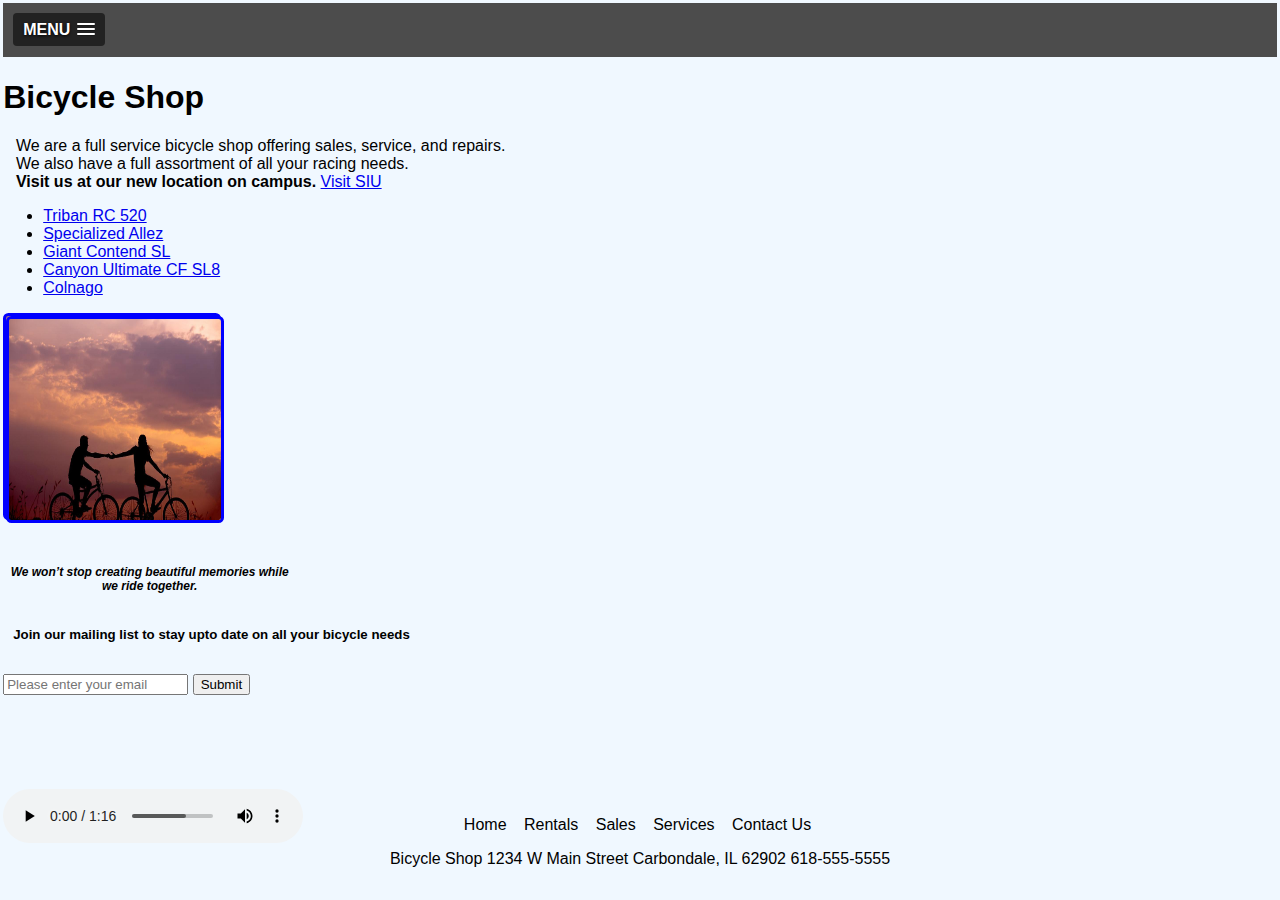
<file: index.htm>
﻿<!DOCTYPE html>
<!--
*****************************************************************************
Title: Bicycle Shop
Use: Bicycle Shop Website
Author: Trent Grider
******************************************************************************
-->
<html lang="en-US">
<head>
    <title>Bicycle Shop</title>
    <meta charset="utf-8">
    <meta name="description" content="Bicycle shop offering sales and rentals">
    <meta name="keywords" content="bicycle, sales, rentals, service">
    <meta name="viewport" content="width=device-width, initial-scale=1.0">
    <link rel="stylesheet" href="slicknav.css">
    <link href="BikeStyle.css" rel="stylesheet" type="text/css">
    <link rel="icon" type="image/png" href="Allez.jpg">
    <script src="https://code.jquery.com/jquery-3.6.0.min.js"></script>
    <script src="jquery.slicknav.js"></script>
    <script>
        $(document).ready(function () {
            $('.menu').slicknav();
        });
    </script>
</head>
<body class="page">
    <!--Shop name and adress with discription-->
    <header>
        <h1>Bicycle Shop</h1>
    </header>

    <!--Top navigation Bar-->
    <div class="menu">
            <ul>
                <li><a href="index.htm">Home</a></li>
                <li><a href="rentals.htm">Rentals</a></li>
                <li><a href="sales.htm">Sales</a></li>
                <li><a href="services.htm">Services</a></li>
                <li><a href="contact.htm">About Us</a></li>
            </ul>
    </div>
        <main>
            <p>We are a full service bicycle shop offering sales, service, and repairs.
                <br> 
                    We also have a full assortment of all your racing needs.
                <br> 
                <b>
                    Visit us at our new location on campus.
                </b> 
                <a 
                    href="https://www.siu.edu/">Visit SIU
                </a>
            </p>
            <!--list of models we offer-->
            <ul>
                <li><a href="#" class="model">Triban RC 520 </a></li>
                <li><a href="#" class="model">Specialized Allez</a></li>
                <li><a href="#" class="model">Giant Contend SL</a></li>
                <li><a href="#" class="model">Canyon Ultimate CF SL8 </a></li>
                <li><a href="#" class="model">Colnago</a></li>
            </ul>
            <!--bicycle image for main page -->
            <div class="picture">
                <img src="Bicycles.jpg" alt="Bicycle" class="picture">
                <!--img src="newBicycles.jpg" alt"new bicycle" class="rollimg"-->
            </div>

            <br><br><br>
            <figcaption>
                <strong>
                    We won’t stop creating beautiful memories while we ride together.
                </strong> 
            </figcaption>

            <h5>Join our mailing list to stay upto date on all your bicycle needs</h5>
            <form id="form">
                <input id="email" type="email" name="email" placeholder="Please enter your email" required>
                <input type="submit" id="submit" value="Submit" class="btn" onclick="alert('Thank you for joining our mailing list')">
            </form>
        </main>
        <!--Page Navigation-->
        <footer>
            <p>
                <a href="index.htm">Home</a>
                <a href="rentals.htm">Rentals</a>
                <a href="sales.htm">Sales</a>
                <a href="services.htm">Services</a>
                <a href="contact.htm">Contact Us</a>
            </p>
            <p>Bicycle Shop 1234 W Main Street Carbondale, IL 62902 618-555-5555</p>
        </footer>
        <audio controls loop autoplay>
            <source src="website.mp3" type="audio/mp3">
        </audio>
</body>
</html>
</file>
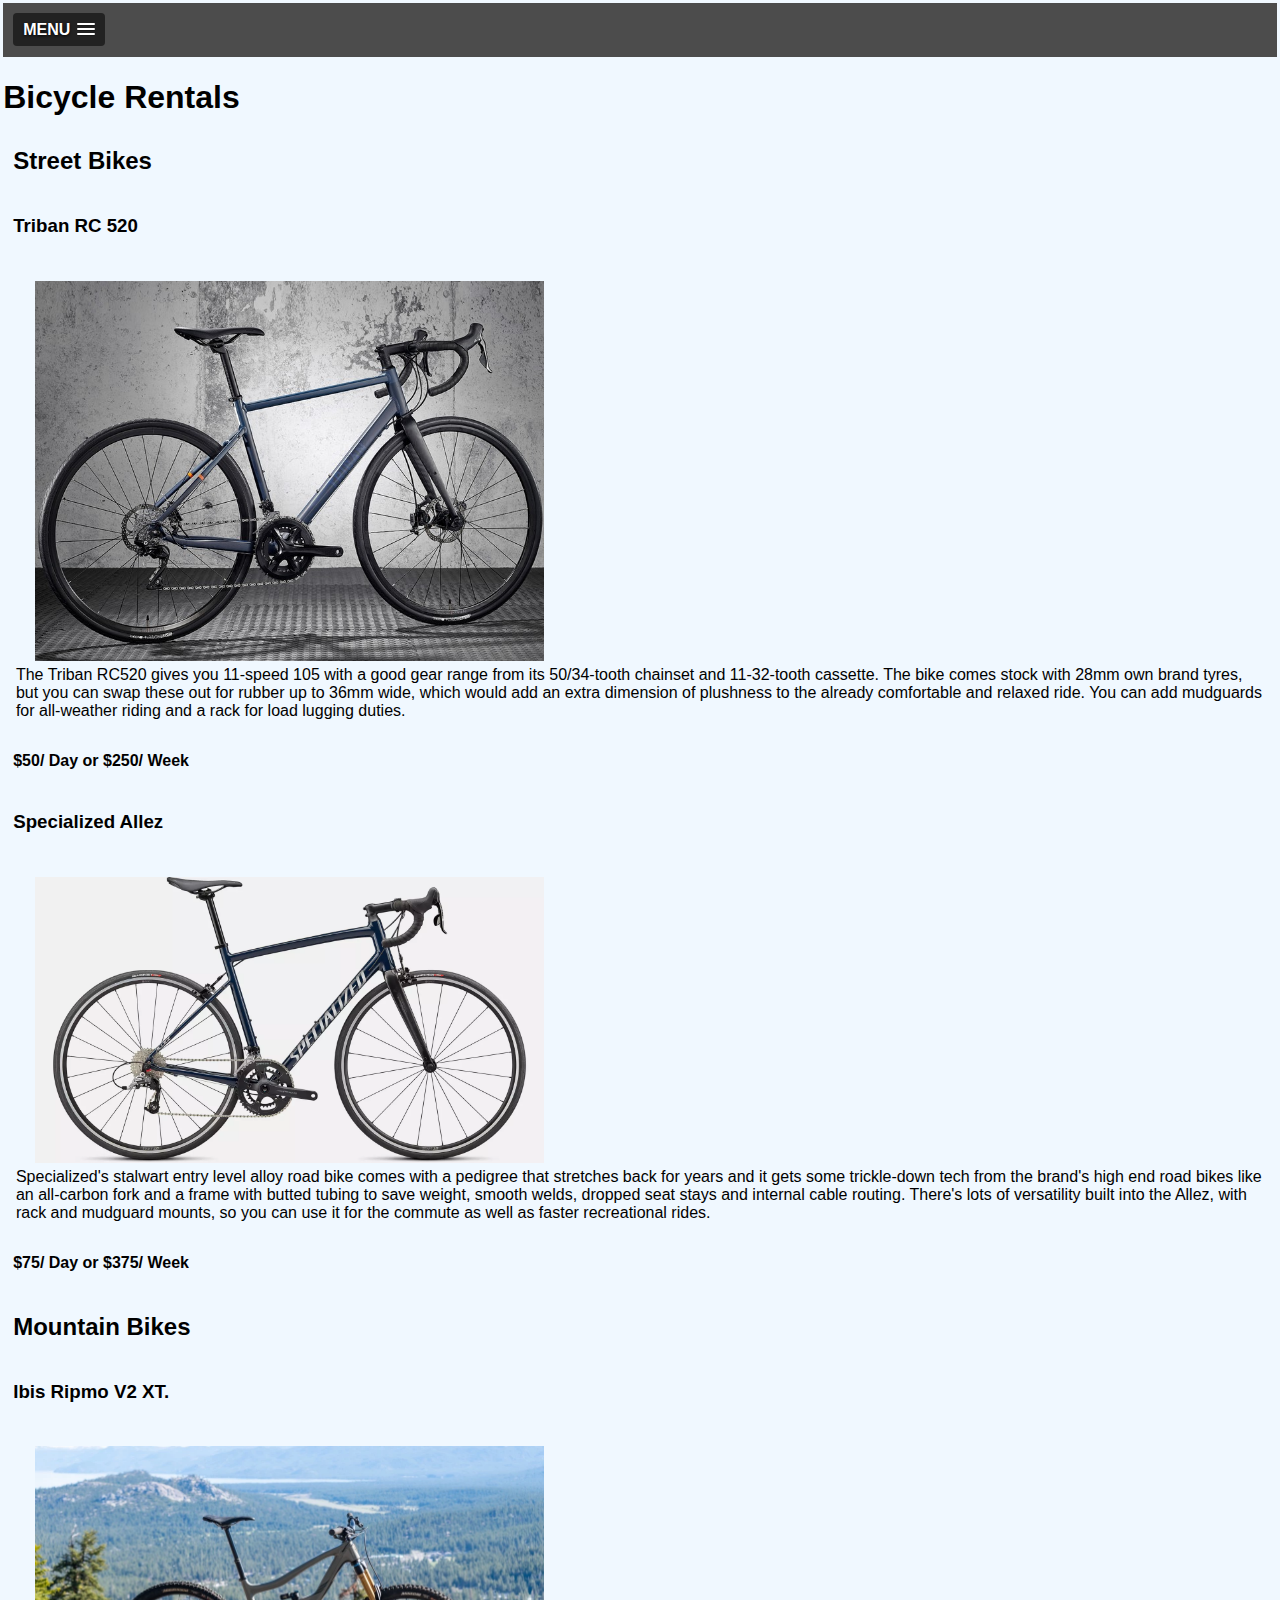
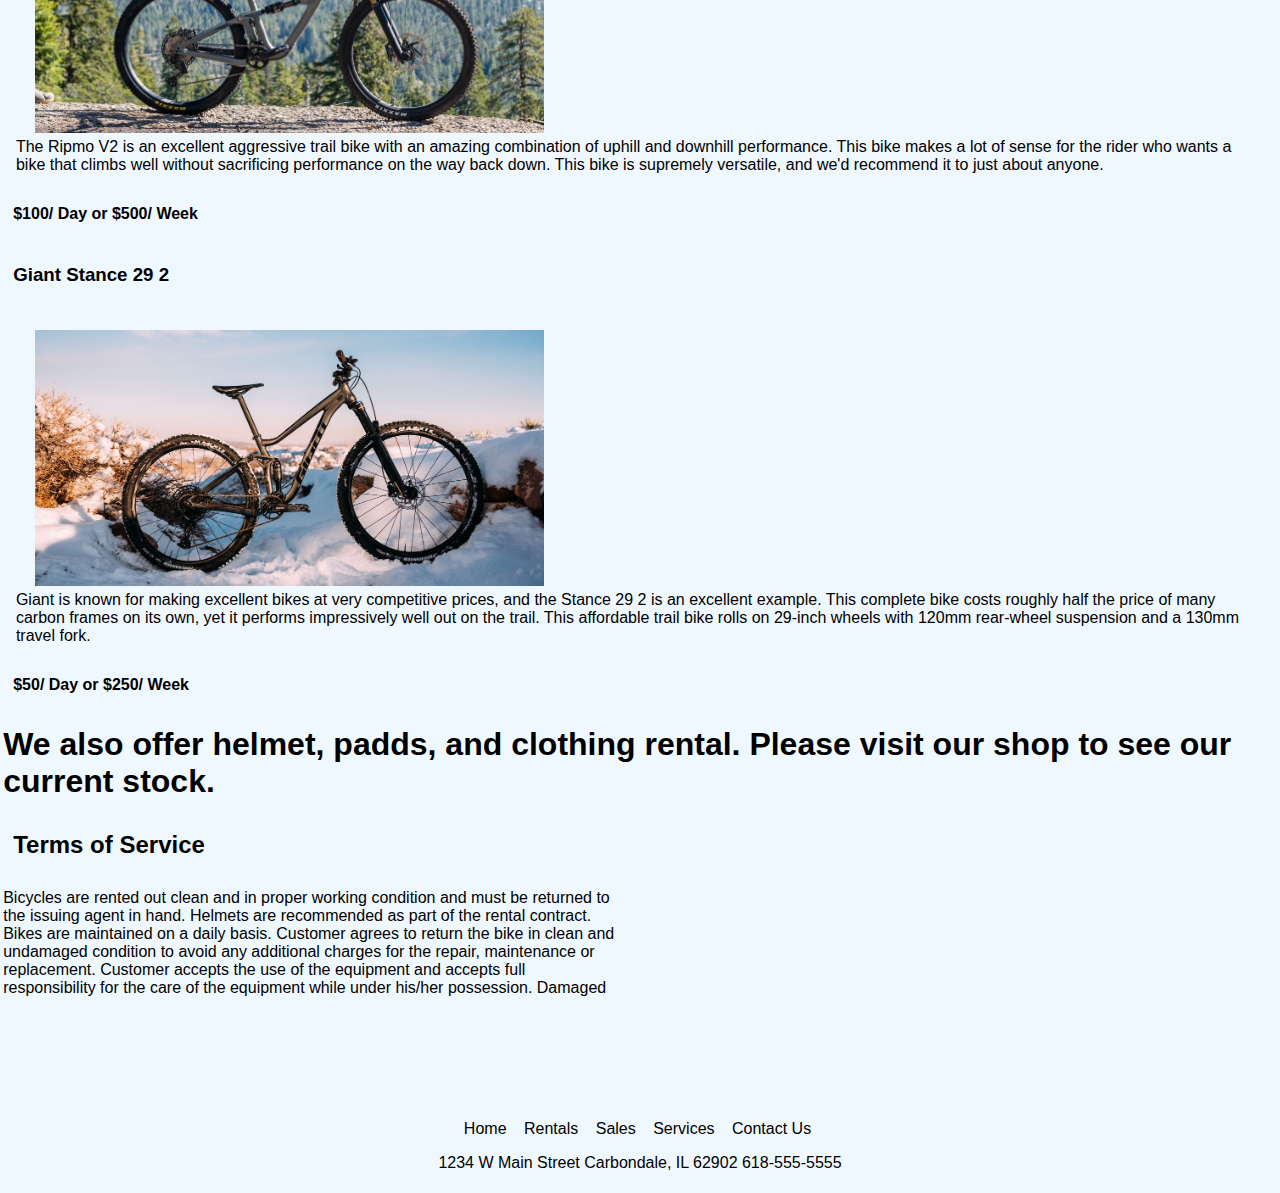
<file: rentals.htm>
<!DOCTYPE html>
<!--
*****************************************************************************
Title: Rental webpage
Use: web page template
Author: Trent Grider
School/Term: Southern Illinois University, Spring 2023
******************************************************************************
-->
<html lang="en-US">
<head>
	<title>Bicycle Rentals</title>
	<meta charset="utf-8">
	<meta name="description" content="Bicycle shop offering sales and rentals">
	<meta name="keywords" content="bicycle, sales, rentals, service">
	<meta name="viewport" content="width=device-width, initial-scale=1.0">
	<link rel="stylesheet" href="slicknav.css">
	<link href="BikeStyle.css" rel="stylesheet" type="text/css">
	<link rel="icon" type="image/png" href="Allez.jpg">
	<script src="https://code.jquery.com/jquery-3.6.0.min.js"></script>
	<script src="jquery.slicknav.js"></script>
	<script>
		$(document).ready(function () {
			$('.menu').slicknav();
		});
	</script>
</head>
<body class="page">
	<!--Shop name and adress with discription-->
	<header>
		<h1>Bicycle Rentals</h1>
	</header>

	<!--Top navigation Bar-->
	<div class="menu">
		<ul>
			<li><a href="index.htm">Home</a></li>
			<li><a href="rentals.htm">Rentals</a></li>
			<li><a href="sales.htm">Sales</a></li>
			<li><a href="services.htm">Services</a></li>
			<li><a href="contact.htm">About Us</a></li>
		</ul>
	</div>

	<main>
		<!--split column for street bikes and mountain bikes -->
		<div class="row">
			<div class="column">
				<h2>Street Bikes</h2>
				<div>
					<h3> Triban RC 520</h3>
					<img src="Triban.jpg" alt="Triban RC 520" class="BikeImages">
					<p>The Triban RC520 gives you 11-speed 105 with a good gear range from its 50/34-tooth chainset and 11-32-tooth cassette. The bike comes stock with 28mm own brand tyres, but you can swap these out for rubber up to 36mm wide, which would add an extra dimension of plushness to the already comfortable and relaxed ride. You can add mudguards for all-weather riding and a rack for load lugging duties.</p>
					<h4>$50/ Day or $250/ Week</h4>
				</div>
				<div>
					<h3> Specialized Allez</h3>
					<img src="Allez.jpg" alt="Specialized Allez" class="BikeImages">
					<p>Specialized's stalwart entry level alloy road bike comes with a pedigree that stretches back for years and it gets some trickle-down tech from the brand's high end road bikes like an all-carbon fork and a frame with butted tubing to save weight, smooth welds, dropped seat stays and internal cable routing. There's lots of versatility built into the Allez, with rack and mudguard mounts, so you can use it for the commute as well as faster recreational rides. </p>
					<h4>$75/ Day or $375/ Week</h4>
				</div>
			</div>
			<div class="column">
				<h2>Mountain Bikes</h2>
				<div>
					<h3>Ibis Ripmo V2 XT.</h3>
					<img src="ripmo2.jpg" alt="Ibis Ripmo V2" class="BikeImages">
					<p>The Ripmo V2 is an excellent aggressive trail bike with an amazing combination of uphill and downhill performance. This bike makes a lot of sense for the rider who wants a bike that climbs well without sacrificing performance on the way back down. This bike is supremely versatile, and we'd recommend it to just about anyone.</p>
					<h4>$100/ Day or $500/ Week</h4>
				</div>
				<div>
					<h3>Giant Stance 29 2</h3>
					<img src="Stance.jpg" alt="Giant Stance 29 2" class="BikeImages">
					<p>Giant is known for making excellent bikes at very competitive prices, and the Stance 29 2 is an excellent example. This complete bike costs roughly half the price of many carbon frames on its own, yet it performs impressively well out on the trail. This affordable trail bike rolls on 29-inch wheels with 120mm rear-wheel suspension and a 130mm travel fork.</p>
					<h4>$50/ Day or $250/ Week</h4>
				</div>
			</div>
		</div>
		<!--additional rental options -->
		<h1>We also offer helmet, padds, and clothing rental. Please visit our shop to see our current stock.</h1>
		<!--terms for bike rental -->
		<h2>Terms of Service</h2>
		<div class="Terms">
			Bicycles are rented out clean and in proper working condition and must be returned to the issuing agent in hand.
			Helmets are recommended as part of the rental contract.
			Bikes are maintained on a daily basis.
			Customer agrees to return the bike in clean and undamaged condition to avoid any additional charges for the repair, maintenance or replacement.
			Customer accepts the use of the equipment and accepts full responsibility for the care of the equipment while under his/her possession.
			Damaged parts or components will be repaired/replaced at the shop’s discretion.
		</div>
	</main>
	<!--Page Navigation-->
	<footer>
		<p>
			<a href="index.htm">Home</a>
			<a href="rentals.htm">Rentals</a>
			<a href="sales.htm">Sales</a>
			<a href="services.htm">Services</a>
			<a href="contact.htm">Contact Us</a>
		</p>
		<p class="adress">1234 W Main Street Carbondale, IL 62902 618-555-5555</p>
	</footer>
</body>
</html>
</file>
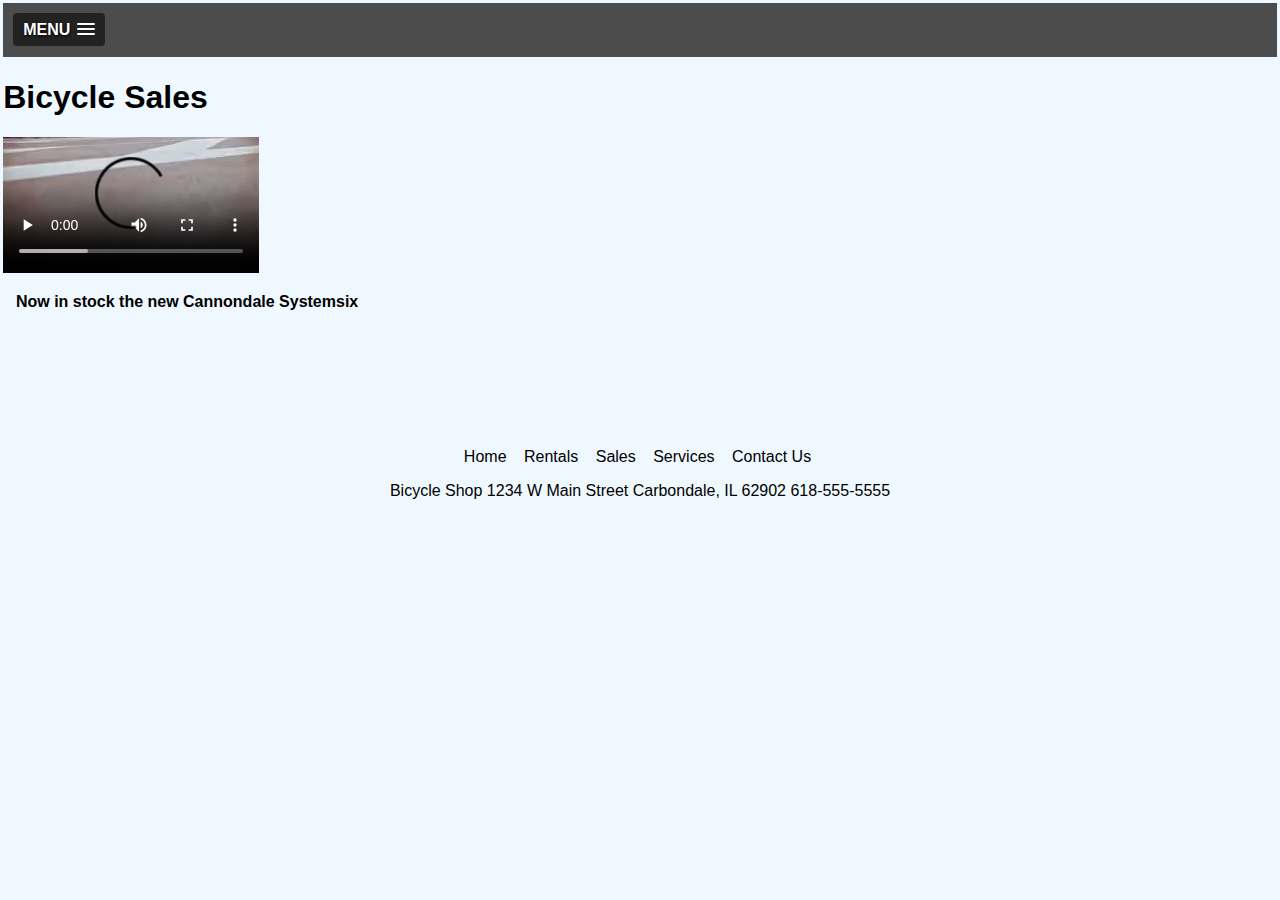
<file: sales.htm>
﻿<!DOCTYPE html>
<!--
*****************************************************************************
Title: Basic Web page
Use: web page template
Author: Trent Grider
School/Term: Southern Illinois University, Spring 2023
Developed: February 19, 2023
******************************************************************************
-->
<html lang="en-US">
<head>
    <title>Bicycle Sales</title>
    <meta charset="utf-8">
    <meta name="description" content="Bicycle shop offering sales and rentals">
    <meta name="keywords" content="bicycle, sales, rentals, service">
    <meta name="viewport" content="width=device-width, initial-scale=1.0">
    <link rel="stylesheet" href="slicknav.css">
    <link href="BikeStyle.css" rel="stylesheet" type="text/css">
    <link rel="icon" type="image/png" href="Allez.jpg">
    <script src="https://code.jquery.com/jquery-3.6.0.min.js"></script>
    <script src="jquery.slicknav.js"></script>
    <script>
        $(document).ready(function () {
            $('.menu').slicknav();
        });
    </script>
</head>
<body class="page">
    <!--Shop name and adress with discription-->
    <header>
        <h1>Bicycle Sales</h1>
    </header>

    <!--Top navigation Bar-->
    <div class="menu">
        <ul>
            <li><a href="index.htm">Home</a></li>
            <li><a href="rentals.htm">Rentals</a></li>
            <li><a href="sales.htm">Sales</a></li>
            <li><a href="services.htm">Services</a></li>
            <li><a href="contact.htm">About Us</a></li>
        </ul>
    </div>
    <main>
        <div>
            <video controls>
                <source src="AeroVideo.mp4" type="video/webm" class="video">
            </video>
            <p><strong>Now in stock the new Cannondale Systemsix</strong></p>
        </div>
    </main>
    <!--Page Navigation-->
    <footer>
        <p>
            <a href="index.htm">Home</a>
            <a href="rentals.htm">Rentals</a>
            <a href="sales.htm">Sales</a>
            <a href="services.htm">Services</a>
            <a href="contact.htm">Contact Us</a>
        </p>
        <p class="adress">Bicycle Shop 1234 W Main Street Carbondale, IL 62902 618-555-5555</p>
    </footer>
</body>
</html>
</file>
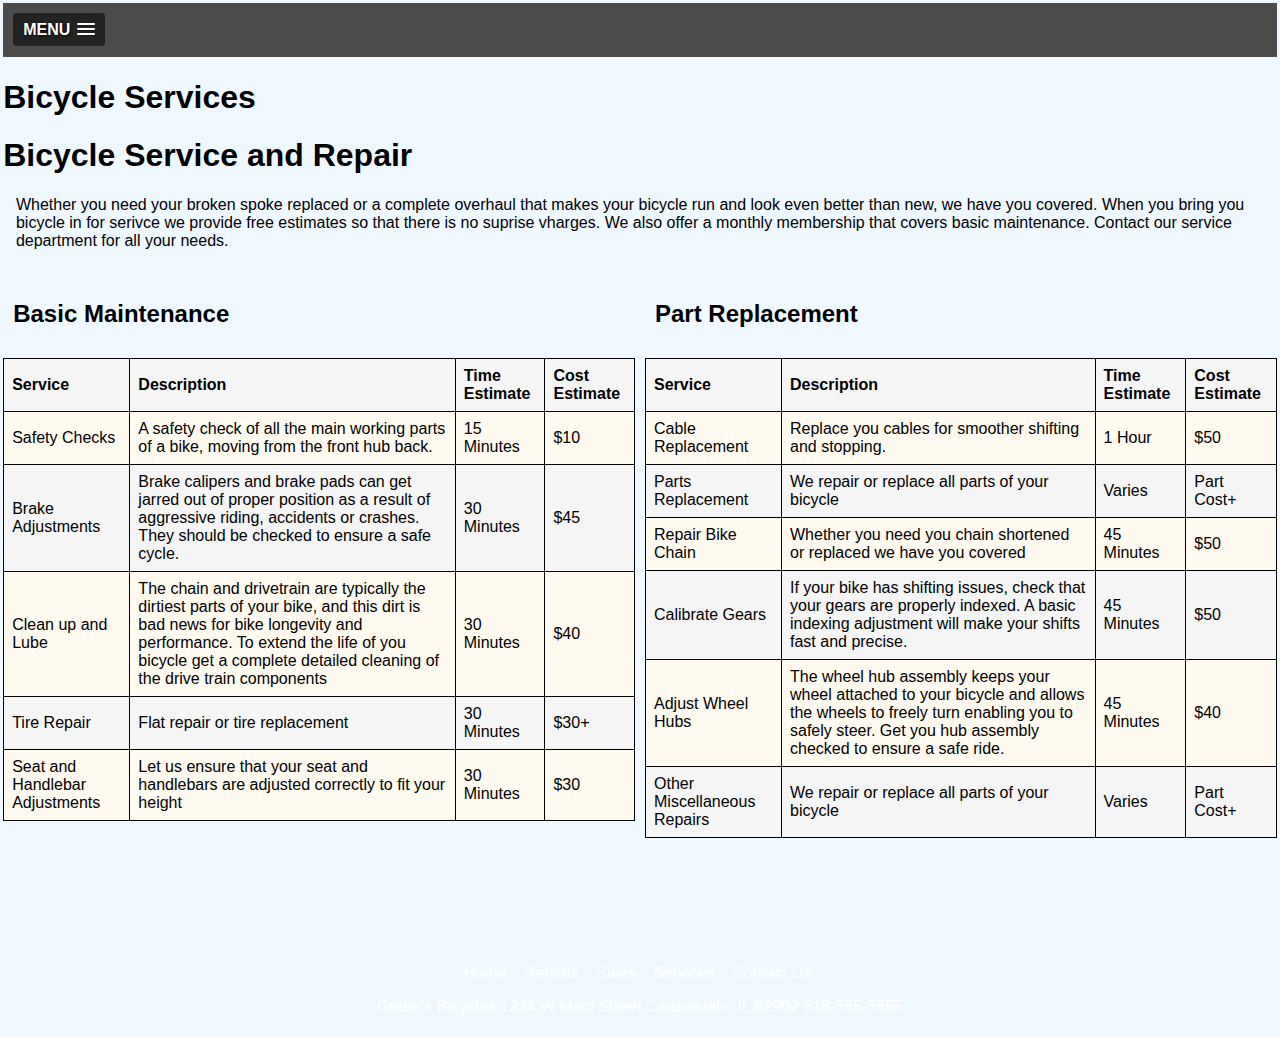
<file: services.htm>
﻿<!DOCTYPE html>
<!--
*****************************************************************************
Title: Basic Web page
Use: web page template
Author: Trent Grider
School/Term: Southern Illinois University, Spring 2023
Developed: February 19, 2023
******************************************************************************
-->
<html lang="en-US">
<head>
    <title>Bicycle Services</title>
    <meta charset="utf-8">
    <meta name="description" content="Bicycle shop offering sales and rentals">
    <meta name="keywords" content="bicycle, sales, rentals, service">
    <meta name="viewport" content="width=device-width, initial-scale=1.0">
    <link rel="stylesheet" href="slicknav.css">
    <link href="BikeStyle.css" rel="stylesheet" type="text/css">
    <link rel="icon" type="image/png" href="Allez.jpg">
    <script src="https://code.jquery.com/jquery-3.6.0.min.js"></script>
    <script src="jquery.slicknav.js"></script>
    <script>
        $(document).ready(function () {
            $('.menu').slicknav();
        });
    </script>
</head>
<body class="page">
    <!--Shop name and adress with discription-->
    <header>
        <h1>Bicycle Services</h1>
    </header>

    <!--Top navigation Bar-->
    <div class="menu">
        <ul>
            <li><a href="index.htm">Home</a></li>
            <li><a href="rentals.htm">Rentals</a></li>
            <li><a href="sales.htm">Sales</a></li>
            <li><a href="services.htm">Services</a></li>
            <li><a href="contact.htm">About Us</a></li>
        </ul>
    </div>
    <main>
        <div>
            <h1>Bicycle Service and Repair</h1>
            <p>Whether you need your broken spoke replaced or a complete overhaul that makes your bicycle run and look even better than new, we have you covered. When you bring you bicycle in for serivce we provide free estimates so that there is no suprise vharges. We also offer a monthly membership that covers basic maintenance. Contact our service department for all your needs.</p>
        </div>

        <div class="service_row">
            <div class="service_column">
                <h2>Basic Maintenance</h2>
                <table>
                    <tr>
                        <th>Service</th>
                        <th>Description</th>
                        <th>Time Estimate</th>
                        <th>Cost Estimate</th>
                    </tr>
                    <tr>
                        <td>Safety Checks</td>
                        <td>A safety check of all the main working parts of a bike, moving from the front hub back.</td>
                        <td>15 Minutes</td>
                        <td>$10</td>
                    </tr>
                    <tr>
                        <td>Brake Adjustments</td>
                        <td>Brake calipers and brake pads can get jarred out of proper position as a result of aggressive riding, accidents or crashes. They should be checked to ensure a safe cycle.</td>
                        <td>30 Minutes</td>
                        <td>$45</td>
                    </tr>
                    <tr>
                        <td>Clean up and Lube</td>
                        <td>The chain and drivetrain are typically the dirtiest parts of your bike, and this dirt is bad news for bike longevity and performance. To extend the life of you bicycle get a complete detailed cleaning of the drive train components</td>
                        <td>30 Minutes</td>
                        <td>$40</td>
                    </tr>
                    <tr>
                        <td>Tire Repair</td>
                        <td>Flat repair or tire replacement</td>
                        <td>30 Minutes</td>
                        <td>$30+</td>
                    </tr>
                    <tr>
                        <td>Seat and Handlebar Adjustments</td>
                        <td>Let us ensure that your seat and handlebars are adjusted correctly to fit your height</td>
                        <td>30 Minutes</td>
                        <td>$30</td>
                    </tr>
                </table>
            </div>
            <div class="service_column">
                <h2>Part Replacement</h2>
                <table>
                    <tr>
                        <th>Service</th>
                        <th>Description</th>
                        <th>Time Estimate</th>
                        <th>Cost Estimate</th>
                    </tr>
                    <tr>
                        <td>Cable Replacement</td>
                        <td>Replace you cables for smoother shifting and stopping.</td>
                        <td>1 Hour</td>
                        <td>$50</td>
                    </tr>
                    <tr>
                        <td>Parts Replacement</td>
                        <td>We repair or replace all parts of your bicycle</td>
                        <td>Varies</td>
                        <td>Part Cost+</td>
                    </tr>
                    <tr>
                        <td>Repair Bike Chain</td>
                        <td>Whether you need you chain shortened or replaced we have you covered</td>
                        <td>45 Minutes</td>
                        <td>$50</td>
                    </tr>
                    <tr>
                        <td>Calibrate Gears</td>
                        <td>If your bike has shifting issues, check that your gears are properly indexed. A basic indexing adjustment will make your shifts fast and precise.</td>
                        <td>45 Minutes</td>
                        <td>$50</td>
                    </tr>
                    <tr>
                        <td>Adjust Wheel Hubs</td>
                        <td>The wheel hub assembly keeps your wheel attached to your bicycle and allows the wheels to freely turn enabling you to safely steer. Get you hub assembly checked to ensure a safe ride.</td>
                        <td>45 Minutes</td>
                        <td>$40</td>
                    </tr>
                    <tr>
                        <td>Other Miscellaneous Repairs</td>
                        <td>We repair or replace all parts of your bicycle</td>
                        <td>Varies</td>
                        <td>Part Cost+</td>
                    </tr>
                </table>
            </div>
        </div>
    </main>
    <!--Page Navigation-->
    <footer class="service_footer">
        <p style="color:white">
            <a href="index.htm">Home</a>
            <a href="rentals.htm">Rentals</a>
            <a href="sales.htm">Sales</a>
            <a href="services.htm">Services</a>
            <a href="contact.htm">Contact Us</a>
        </p>
        <p style="color:white">Grider's Bicycles 1234 W Main Street Carbondale, IL 62902 618-555-5555</p>
    </footer>
</body>
</html>
</file>
<file: BikeStyle.css>
﻿@charset "utf-8";
/*Email section*/
html {
    margin: .25%;
}

h2, h3, h4, h5, h6 {
    padding: 10px;
}

p {
    font-size: 100%;
    padding-left: 1%;
    padding-right: 1%;
}

/*Bicycle List*/
.List {
    font-size: 150%;
    padding-left: .5%;
}
/*the entire body*/
body {
    font-family: sans-serif;
    background-color: aliceblue;
    max-width: 100%;
    width: 100%;
    margin: 0;
    padding: 0;
    font-size: 100%;
}
/*bicycle image*/
.picture {
    height: 23vh;
    width: 17vw;
    border: solid blue;
    border-radius: 2.5%;
    background-image: url("Bicycles1.jpg");
    display: inline-block;
}

    .picture:hover {
        background-image: url("newBicycles2.jpg");
        display: inline-block;
        border: solid blue;
        border-radius: 2.5%;
    }



figcaption {
    color: black;
    font-style: italic;
    padding: 2px;
    font-size: .75em;
    text-align: center;
    width: 23%;
}

.BikeImages {
    position: relative;
    left: 2.5%;
    top: 15px;
    width: 40%;
}

    .BikeImages .rollimg2 {
        display: none;
        border: solid blue;
        border-radius: 2.5%;
        position: absolute;
        top: 15px;
        left: 2.5%;
        width: 40%;
    }

    .BikeImages:hover .rollimg2 {
        display: inline;
    }

.Terms {
    width: 614px;
    height: 110px;
    overflow: auto;
}

#nav_menu ul {
    display: flex;
    list-style: none;
    padding: 1em 0;
    border-top: 2px solid black;
    border-bottom: 2px solid black;
    width: 100%;
}

#nav_menu li {
    display: inline;
    padding: 0 1.5em;
    border-right: 2px solid black;
    font-size: 100%;
}

    #nav_menu li a:hover {
        color: black;
        background-color: lightgoldenrodyellow;
    }

#nav_menu a {
    text-decoration: none;
    color: black;
}

#nav_menu {
    flex-direction: column;
}

#mobile_menu {
    display: none;
}

.Shopname {
    font-size: 350%;
    color: black;
    padding-left: 1%;
}

footer {
    clear: both;
    color: black;
    text-align: center;
    padding: 5px;
    font-size: 12pt;
    width: 100%;
    position: relative;
    bottom: -100px;
}

    footer a:hover {
        color: black;
        background-color: lightgoldenrodyellow;
    }

    footer a:link, footer a:visited {
        width: 150px;
        margin-right: 5px;
        color: black;
        padding: 2px 4px 2px 4px;
        text-decoration: none;
    }

.sales {
    font-size: 100%;
    padding-left: 1%;
    padding-right: 1%;
    width: 40%;
}

.video {
    position: relative;
    left: 2.5%;
    top: 15px;
    width: 40%;
}
/* table layout*/
table {
    font-family: arial, sans-serif;
    border-collapse: collapse;
    width: 100%;
    border: 1px solid black;
    border-spacing: 0;
}

td, th {
    border: 1px solid black;
    text-align: left;
    padding: 8px;
}

tr:nth-child(even) {
    background-color: floralwhite;
}

tr:nth-child(odd) {
    background-color: whitesmoke;
}

@media only screen and (max-width: 767px) {
    /* #nav_menu is the original menu */
    #nav_menu {
        display: none;
    }

    #mobile_menu {
        display: block;
    }

    header {
        font-size: 150%;
    }

    html {
        padding-right: 2%;
    }

    li {
        font-size: 125%;
    }

    p {
        font-size: 125%;
    }

    #options {
        display: flex;
        flex-direction: column;
    }

    .service_row {
        display: flex;
        flex-direction: column;
    }

    .service_column {
        width: 100%;
    }

    .Service {
        background-image: url("cyclist.jpg");
        background-size: cover;
    }
}

@media only screen and (min-width: 768px) {
    #row {
        flex-basis: 50%;
    }

    #column {
        flex-basis: 50%;
    }

    #options {
        display: flex;
    }

    .service_row {
        display: flex;
    }
}

.Service {
    background-image: url("cyclist.jpg");
    background-size: cover;
}

.service_footer {
    clear: both;
    color: White;
    text-align: center;
    padding: 5px;
    font-size: 12pt;
    width: 100%;
    position: relative;
    bottom: -100px;
}

    .service_footer a:hover {
        color: white;
        background-color: black;
    }

    .service_footer a:link, .service_footer a:visited {
        width: 150px;
        margin-right: 5px;
        color: white;
        padding: 2px 4px 2px 4px;
        text-decoration: none;
    }

* {
    box-sizing: border-box;
}

.service_row {
    display: flex;
    margin-left: -5px;
    margin-right: -5px;
}

.service_column {
    flex: 50%;
    padding: 5px;
}

.Aboutus {
    background-image: url("AboutUs.jpg");
    background-size: cover;
}

.response_footer {
    position: fixed;
    left: 0;
    bottom: 0;
    width: 100%;
    background: black;
    color: white;
    text-align: center;
    ;
}

    .response_footer a:hover {
        color: white;
        background-color: black;
    }

    .response_footer a:link, .service_footer a:visited {
        width: 150px;
        margin-right: 5px;
        color: white;
        padding: 2px 4px 2px 4px;
        text-decoration: none;
    }
</file>
